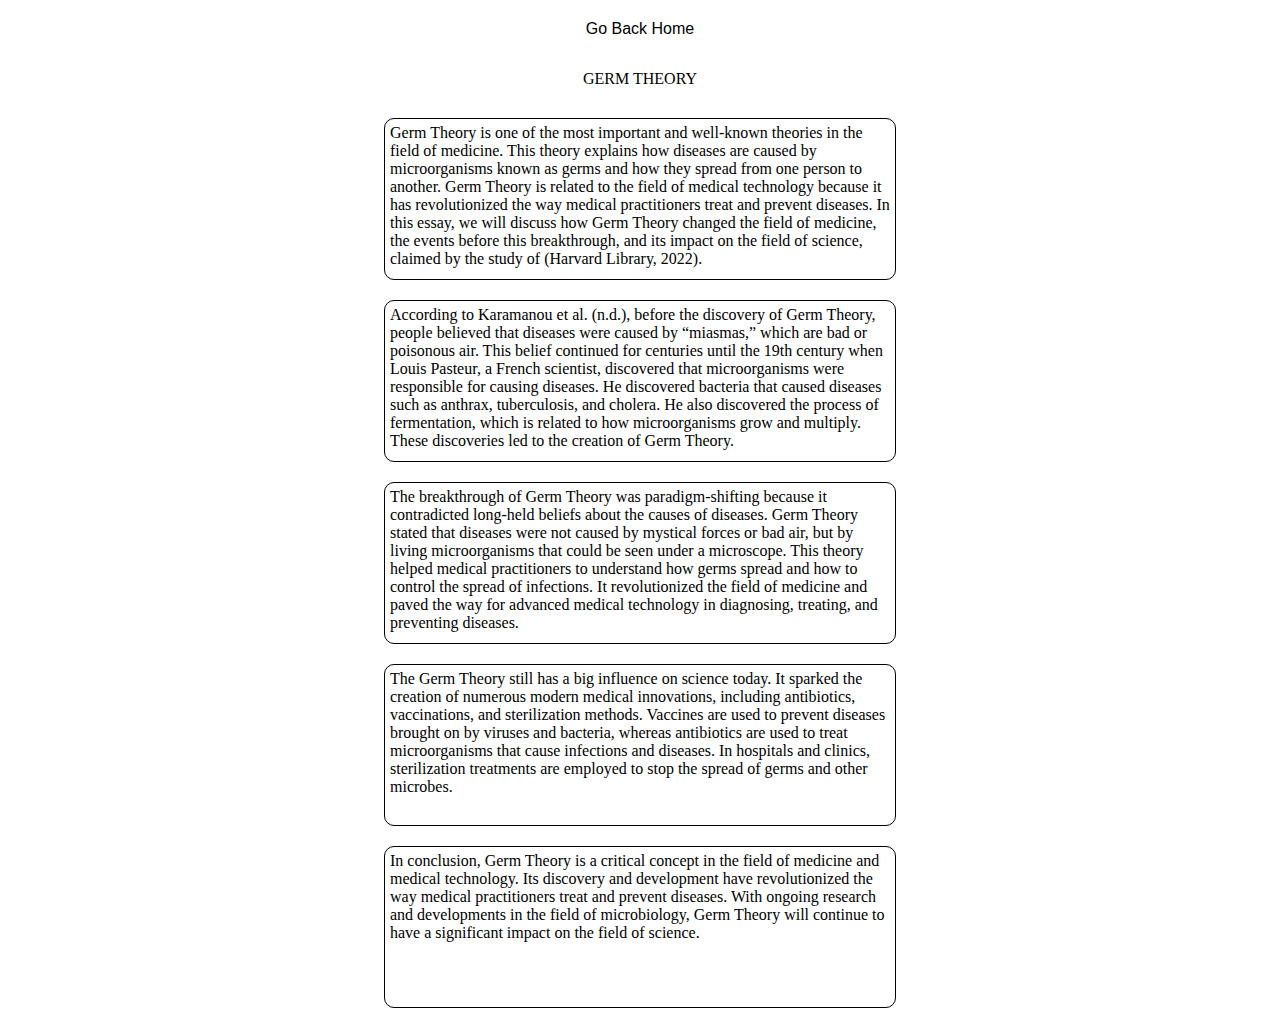
<file: Module1.html>
<html lang="en">
 <head>
  <title></title>
  <link rel="stylesheet" href="Module1.css" type="text/css"/>
 </head>
 <body>
   <button class="BtnFlat" type="button" onclick="history.back()">Go Back Home</button>
   <a>GERM THEORY</a>
   <div >
     Germ Theory is one of the most important and well-known theories in the field of medicine. This theory explains how diseases are caused by microorganisms known as germs and how they spread from one person to another. Germ Theory is related to the field of medical technology because it has revolutionized the way medical practitioners treat and prevent diseases. In this essay, we will discuss how Germ Theory changed the field of medicine, the events before this breakthrough, and its impact on the field of science, claimed by the study of (Harvard Library, 2022).
   </div>
   <div >
     According to Karamanou et al. (n.d.), before the discovery of Germ Theory, people believed that diseases were caused by “miasmas,” which are bad or poisonous air. This belief continued for centuries until the 19th century when Louis Pasteur, a French scientist, discovered that microorganisms were responsible for causing diseases. He discovered bacteria that caused diseases such as anthrax, tuberculosis, and cholera. He also discovered the process of fermentation, which is related to how microorganisms grow and multiply. These discoveries led to the creation of Germ Theory.
   </div>
   <div>
      The breakthrough of Germ Theory was paradigm-shifting because it contradicted long-held beliefs about the causes of diseases. Germ Theory stated that diseases were not caused by mystical forces or bad air, but by living microorganisms that could be seen under a microscope. This theory helped medical practitioners to understand how germs spread and how to control the spread of infections. It revolutionized the field of medicine and paved the way for advanced medical technology in diagnosing, treating, and preventing diseases.
   </div>
   <div>
     The Germ Theory still has a big influence on science today. It sparked the creation of numerous modern medical innovations, including antibiotics, vaccinations, and sterilization methods. Vaccines are used to prevent diseases brought on by viruses and bacteria, whereas antibiotics are used to treat microorganisms that cause infections and diseases. In hospitals and clinics, sterilization treatments are employed to stop the spread of germs and other microbes.
   </div>
   <div>
      In conclusion, Germ Theory is a critical concept in the field of medicine and medical technology. Its discovery and development have revolutionized the way medical practitioners treat and prevent diseases. With ongoing research and developments in the field of microbiology, Germ Theory will continue to have a significant impact on the field of science.
   </div>
 </body>
</html>
</file>
<file: Module1.css>
body{
  display: flex;
  flex-direction: column;
  align-items: center;
}
.BtnFlat{
  background-color: #FFFFFF;
  border: none;
  color: white;
  text-align: center;
  color: #000000;
  padding: 12px;
  text-decoration: none;
  display: inline-block;
  font-size: 16px;
}
.BtnFlat:hover{
  background-color: #4CAF50;
  border: none;
  color: white;
  text-align: center;
  color: #FFFFFF;
  padding: 12px;
  text-decoration: none;
  display: inline-block;
  font-size: 16px;
}
a{
  display: flex;
  justify-content: center;
  padding: 20px;
}

div{
  display: flex;
  justify-content: center;
  height: 150px;
  width: 500px;
  border: 1px solid;
  border-radius: 10px;
  margin: 10px;
  padding: 5px;
}
</file>
